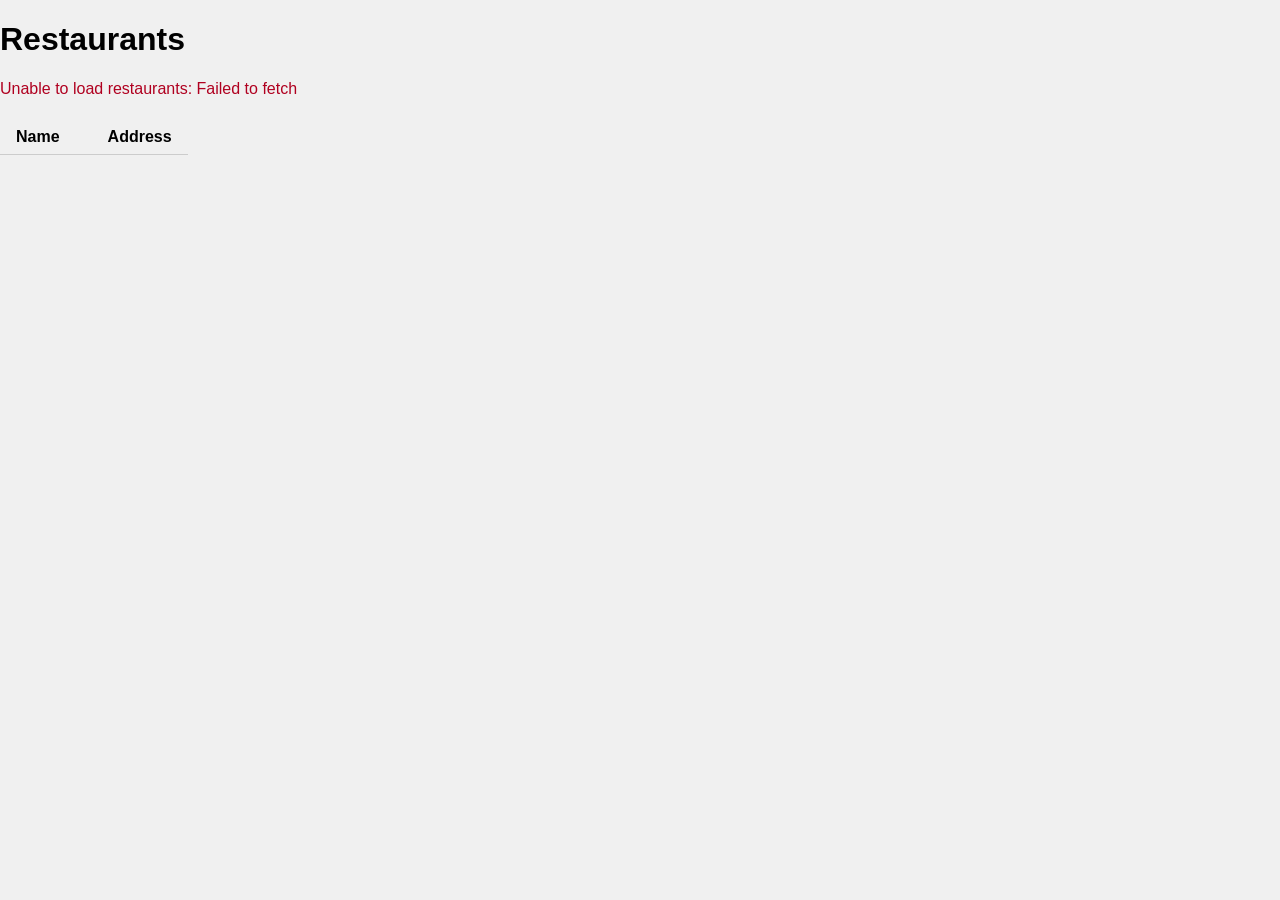
<file: t5/t5.html>
<!DOCTYPE html>
<html lang="en">

<head>
  <meta charset="UTF-8">
  <meta name="viewport" content="width=device-width, initial-scale=1.0">
  <title>Document</title>
  <link rel="stylesheet" href="t5.css">
  <script src="t5.js" defer></script>
</head>

<body>
  <h1>Restaurants</h1>
  <p id="status-message" role="status"></p>
  <table>
    <tr>
      <th><b>Name</b></th>
      <th><b>Address</b></th>
    </tr>
    <!-- add restaurants here -->
  </table>
  <!-- modal -->
  <dialog>
    <!-- add restaurant info here when restaurant is clicked -->
  </dialog>
</body>

</html>
</file>
<file: t5/t5.css>
body {
  background-color: #f0f0f0;
  font-family: sans-serif;
  margin: 0;
  padding: 0;
}

table {
  border-collapse: collapse;
  border-spacing: 0;
  margin: 0;
  padding: 0;
}

#status-message {
  min-height: 1.5em;
}

#status-message.error {
  color: #b00020;
}

th {
  background-color: #f0f0f0;
  border-bottom: 1px solid #ccc;
  font-weight: normal;
  padding: 0.5em 1em;
  text-align: left;
}

td {
  border-bottom: 1px solid #ccc;
  padding: 0.5em 1em;
}

td:nth-child(2),
th:nth-child(2) {
  padding-left: 2em;
}

.restaurant-name {
  cursor: pointer;
}

.highlight,
.restaurant-name:hover {
  background-color: #ffeb99;
}

dialog {
  border: none;
  border-radius: 0.5rem;
  box-shadow: 0 0.5rem 2rem rgb(0 0 0 / 25%);
  max-width: 28rem;
  padding: 1.5rem;
}

dialog::backdrop {
  background-color: rgb(0 0 0 / 40%);
}

dialog h2 {
  margin-top: 0;
}

dl {
  display: grid;
  gap: 0.5rem 1rem;
  grid-template-columns: max-content 1fr;
}

dt {
  font-weight: bold;
}

dd {
  margin: 0;
}

.close-button {
  margin-top: 1rem;
  padding: 0.5rem 1rem;
}

li {
  margin-bottom: 0.5rem;
}
</file>
